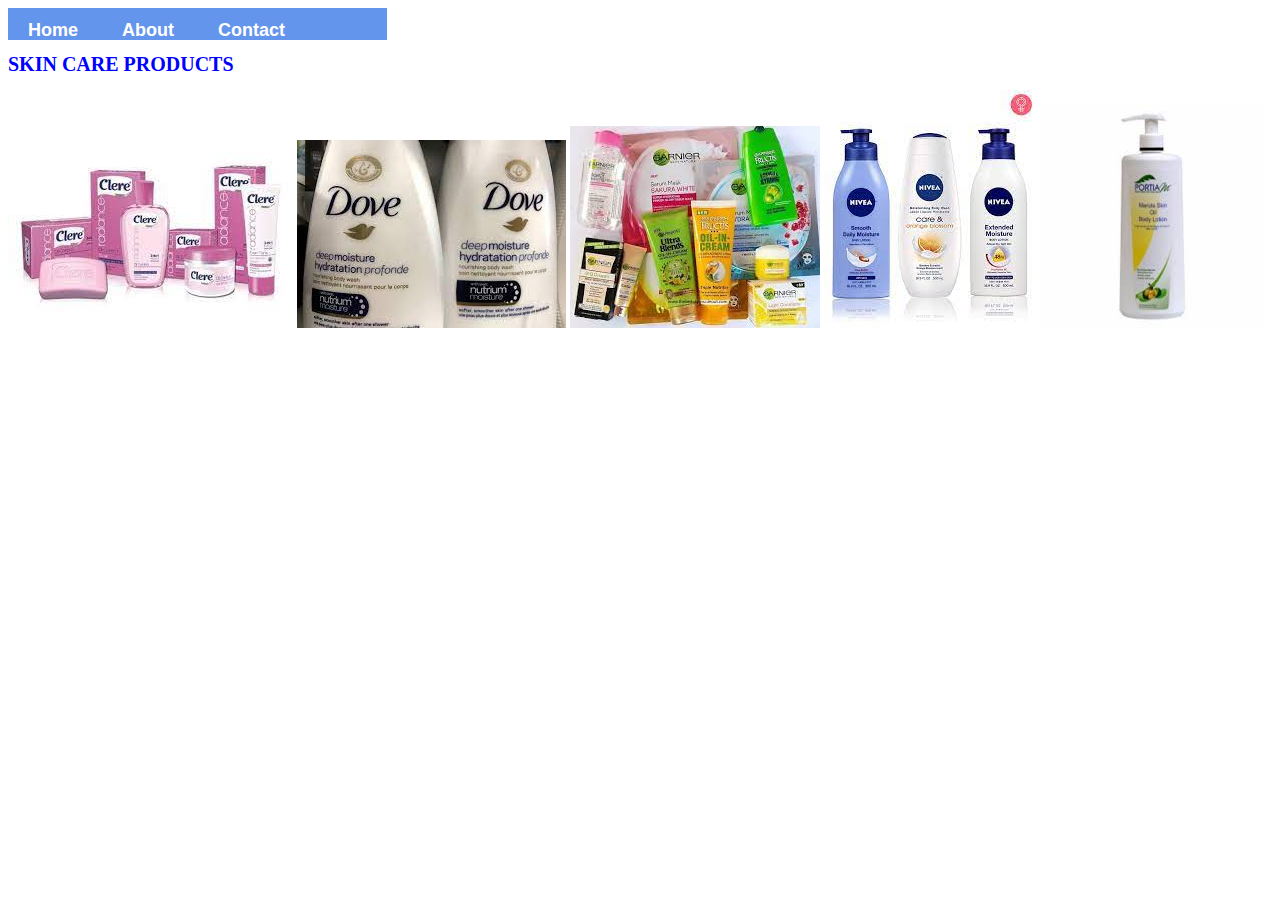
<file: index.html>
<! DOCTYPE html>
<html> 
<head>
    <link rel="stylesheet" href="style.css">
    </head>
    <body>
         <div id="menu">
            <a href="index.html">Home</a>
            <a href="about.html">About</a>
            <a href="contact.html">Contact</a>
            
        </div>
        <h1>SKIN CARE PRODUCTS</h1>
    
    
         <div class="gallery>">
             <a href="clere-1.html"> <img src="images/clere1.jpg"></a>
             <a href="dove-2.html"><img src="images/dove2.jpg"></a>
             <a href="garnier-3.html"><img src="images/garnier3.jpg"></a>
            <a href="nivea-4.html"> <img src="images/nivea11.jpg"></a>
             <a href="portiam-5.html"><img src="images/portia5.jpg"></a>
    
    
    </div>

    
    
    </body>
</html>
</file>
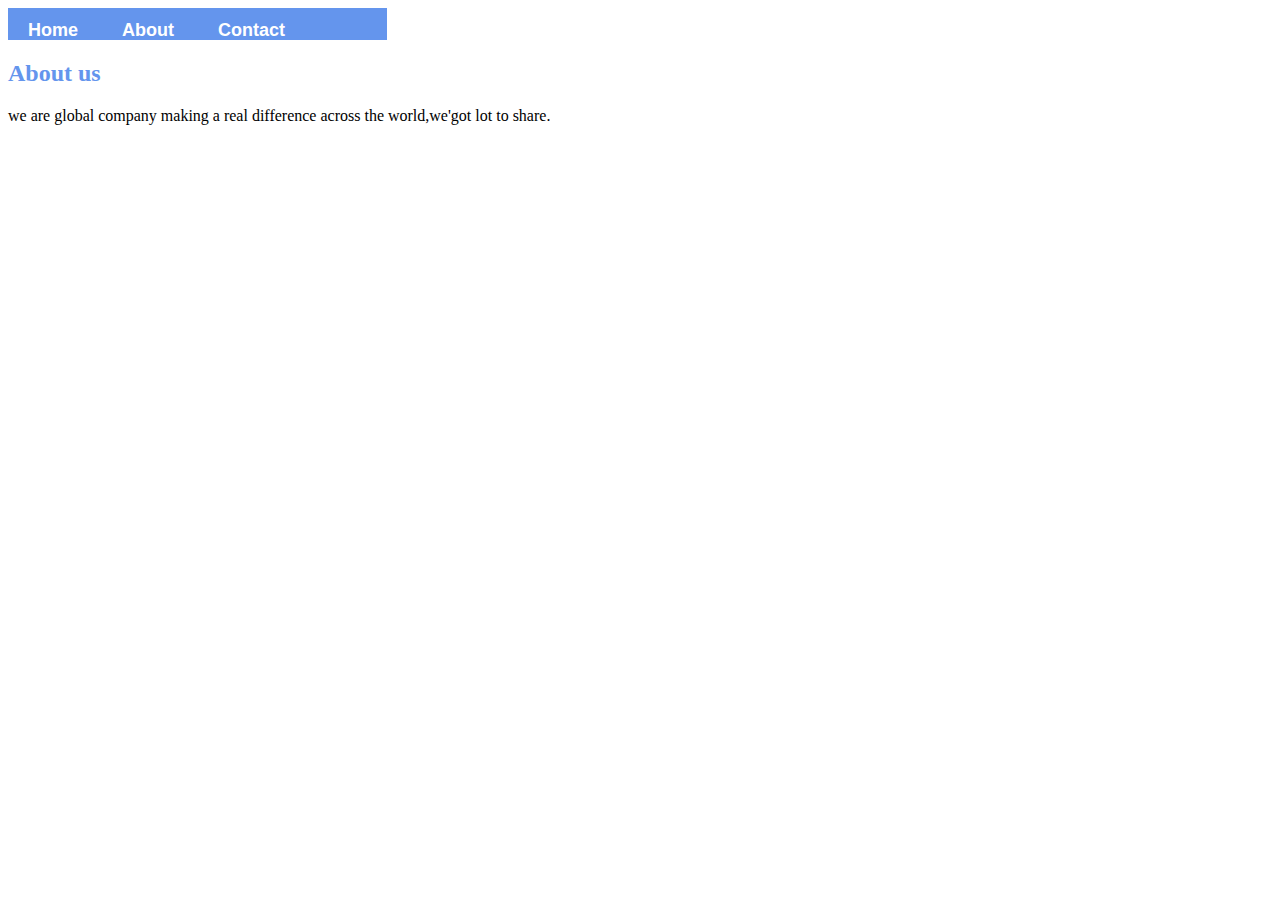
<file: about.html>
<!DOCTYPE html>
<html> 
<head>
    <link rel="stylesheet" href="style.css">
    </head>
    <body>
        <div id="menu">
            <a href="index.html">Home</a>
            <a href="about.html">About</a>
            <a href="contact">Contact</a>
            
    
            </div>
        <h2>About us</h2>
        <p> we are global company making a real difference across the world,we'got lot to share.</p>
        
            
            
            
 </body>
</html>
</file>
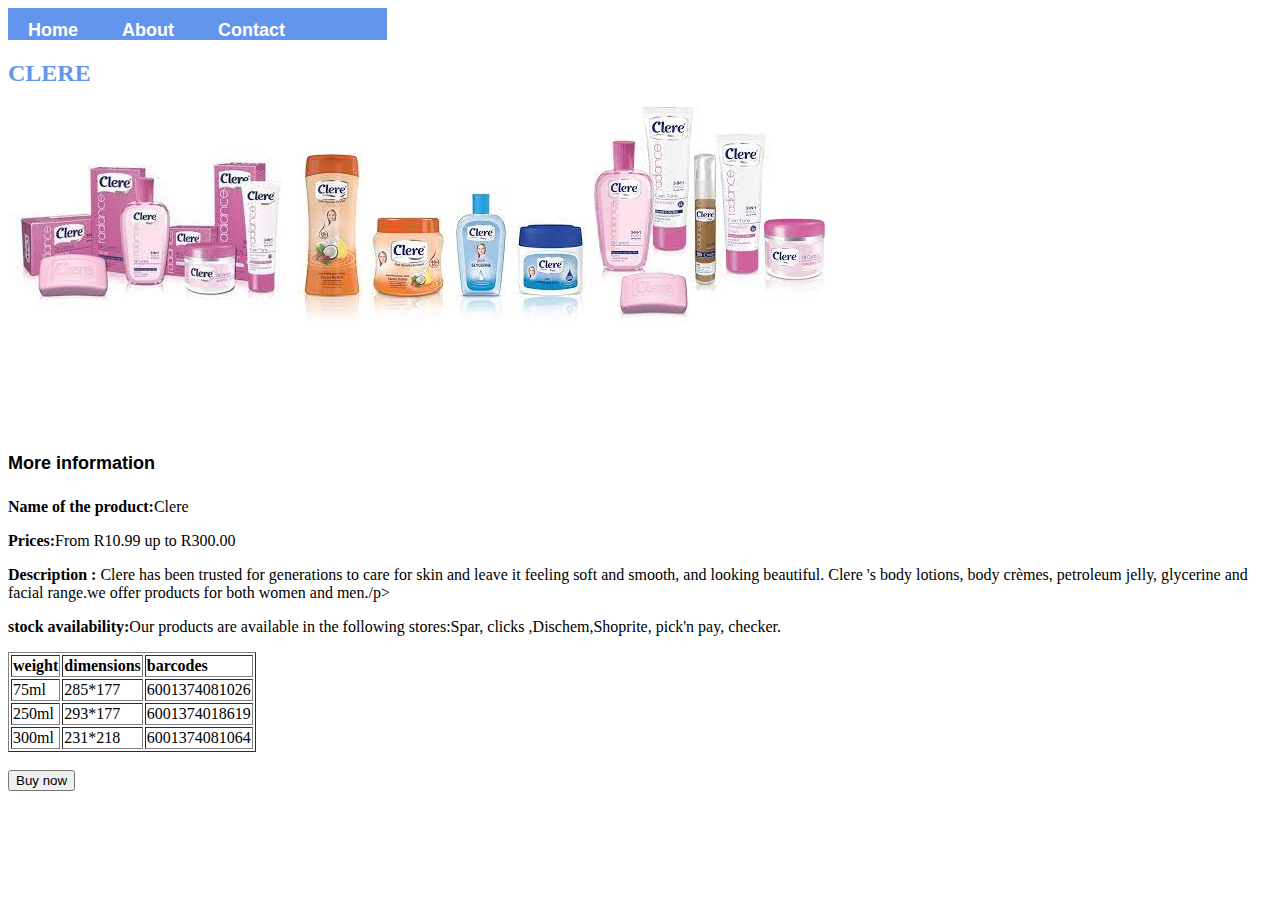
<file: clere-1.html>
<! DOCTYPE html>
<html> 
<head>
    <link rel="stylesheet" href="style.css">
    </head>
    <body>
        <div id="menu">
            <a href="index.html">Home</a>
            <a href="about.html">About</a>
            <a href="contact.html">Contact</a>
            
        </div>
        <h2>CLERE</h2>
        <div class="gallery">
             <img src="images/clere1.jpg"/>
             <img src="images/clere11.jpg"/>
             <img src="images/clere12.jpg"/>
            
            </div>
    
            <div>
            <h4>More information</h4>
            <p><b> Name of the product:</b>Clere</p>
            <p><b> Prices:</b>From R10.99 up to R300.00</p>
            <p><b> Description :</b> Clere has been trusted for generations to care for skin and leave it feeling soft and smooth, and looking beautiful. Clere 's body lotions, body crèmes, petroleum jelly, glycerine and facial range.we offer products for both women and men./p>
            <p><b>stock availability:</b>Our products are available in the following stores:Spar, clicks ,Dischem,Shoprite, pick'n pay, checker.</p>
            
            <table border="1">
                <tr>
                    <td><b>weight</b></td>
                    <td><b>dimensions</b></td>
                    <td><b>barcodes</b></td>
                
                </tr>
                
                <tr>
                    <td>75ml</td>
                    <td>285*177</td>
                    <td>6001374081026</td>
                    
                <tr>
                    <td>250ml</td>
                    <td>293*177</td>
                    <td>6001374018619</td>
                
                </tr>
                <tr>
                    
                    <td>300ml</td>
                    <td>231*218</td>
                    <td>6001374081064</td>
                
                </tr>
                </table>
                  <br>
                <form action="/action_page.php">
                    
                    <input type="submit" value="Buy now">
                    
               
                </form>
        </div>
                    
            
            
        
        
        
        
        
    
    
    </body>
</html>
</file>
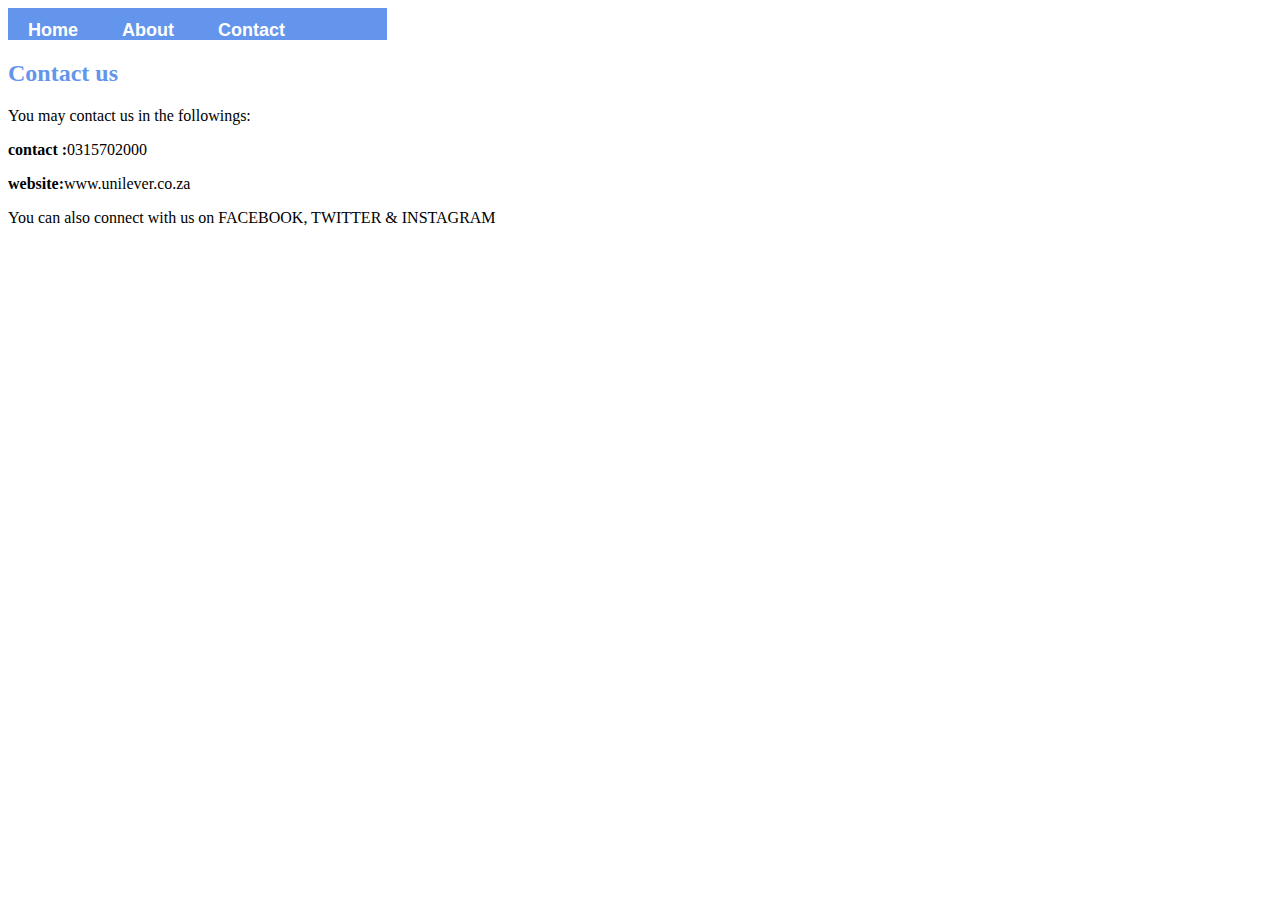
<file: contact.html>
<!DOCTYPE html>
<html> 
<head>
    <link rel="stylesheet" href="style.css">
    </head>
    <body>
        <div id="menu">
            <a href="index.html">Home</a>
            <a href="about.html">About</a>
            <a href="contact">Contact</a>
            
     </div>
        <h2>Contact us</h2>
        <p>You may contact us in the followings:</p>
        <p><b>contact :</b>0315702000</p>
        <p><b>website:</b>www.unilever.co.za</p>
        <p>You can also connect with us on FACEBOOK, TWITTER & INSTAGRAM</p>
        
    
    
    </body>
</html>
</file>
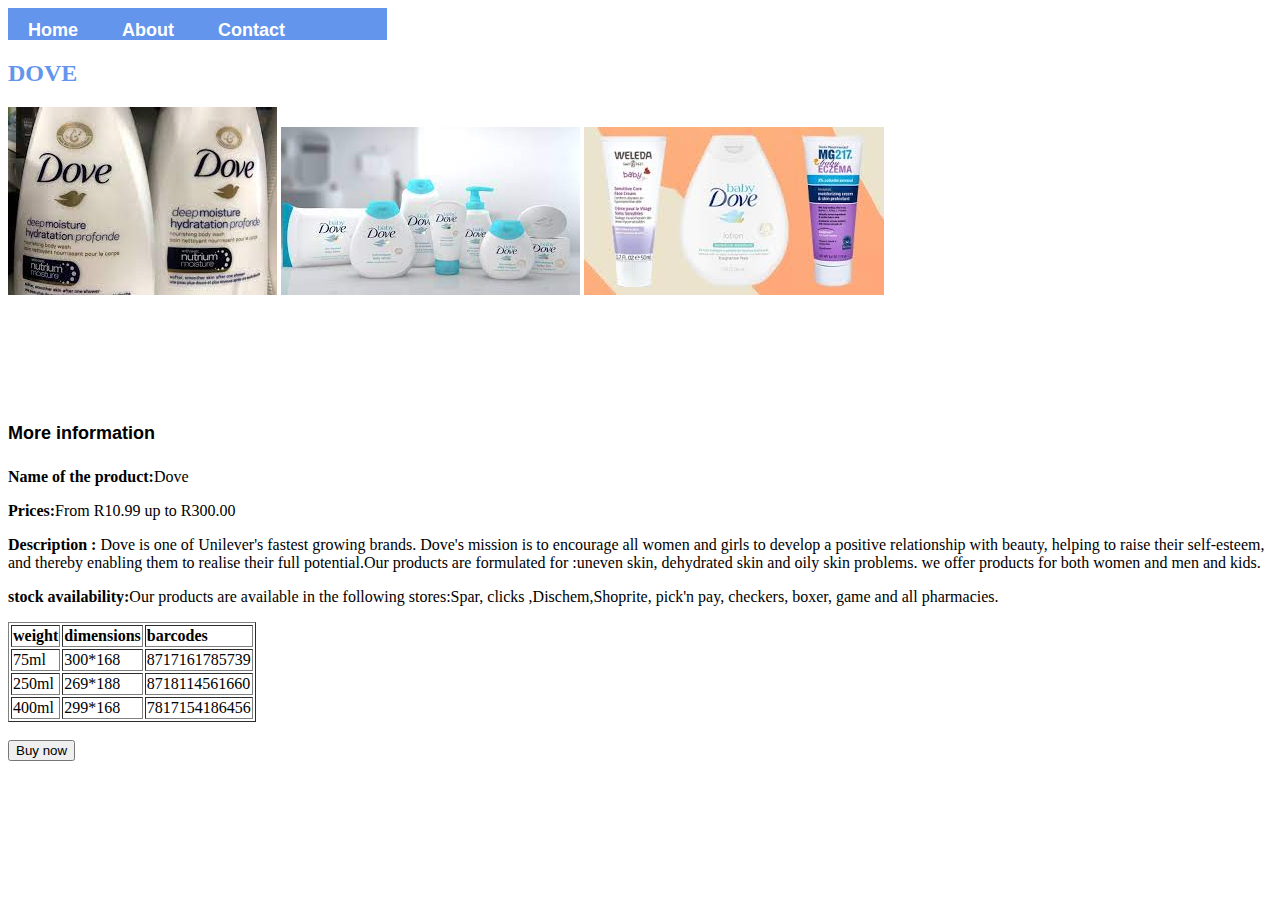
<file: dove-2.html>
<!DOCTYPE html>
<html> 
<head>
    <link rel="stylesheet" href="style.css">
    </head>
    <body>
        <div id="menu">
            <a href="index.html">Home</a>
            <a href="about.html">About</a>
            <a href="contact.html">Contact</a>
            
        </div>
        <h2>DOVE</h2>
        <div class="gallery">
             <img src="images/dove2.jpg"/>
             <img src="images/dove21.jpg"/>
             <img src="images/dove22.jpg"/>
            
            </div>
        <div>
            <h4>More information</h4>
            <p><b> Name of the product:</b>Dove</p>
            <p><b> Prices:</b>From R10.99 up to R300.00</p>
            <p><b> Description :</b> Dove is one of Unilever's fastest growing brands. Dove's mission is to encourage all women and girls to develop a positive relationship with beauty, helping to raise their self-esteem, and thereby enabling them to realise their full potential.Our products are formulated for :uneven skin, dehydrated skin and oily skin problems. we offer products for both women and men and kids.</p>
            <p><b>stock availability:</b>Our products are available in the following stores:Spar, clicks ,Dischem,Shoprite, pick'n pay, checkers, boxer, game and all pharmacies.</p>
            
            <table border="1">
                <tr>
                    <td><b>weight</b></td>
                    <td><b>dimensions</b></td>
                    <td><b>barcodes</b></td>
                
                </tr>
                
                <tr>
                    <td>75ml</td>
                    <td>300*168</td>
                    <td> 8717161785739</td>
                    
                <tr>
                    <td>250ml</td>
                    <td>269*188</td>
                    <td> 8718114561660</td>
                    
                    <tr>
                        <td>400ml</td>
                        <td>299*168</td>
                        <td>7817154186456</td>
                
                </tr>
                
            
                
               </table>
                  <br>
                <form action="/action_page.php">
                    
                    <input type="submit" value="Buy now">
                    
                </form>
        </div>
                    
            
            
        
        
        
        
        
    
    
    </body>
</html>
</file>
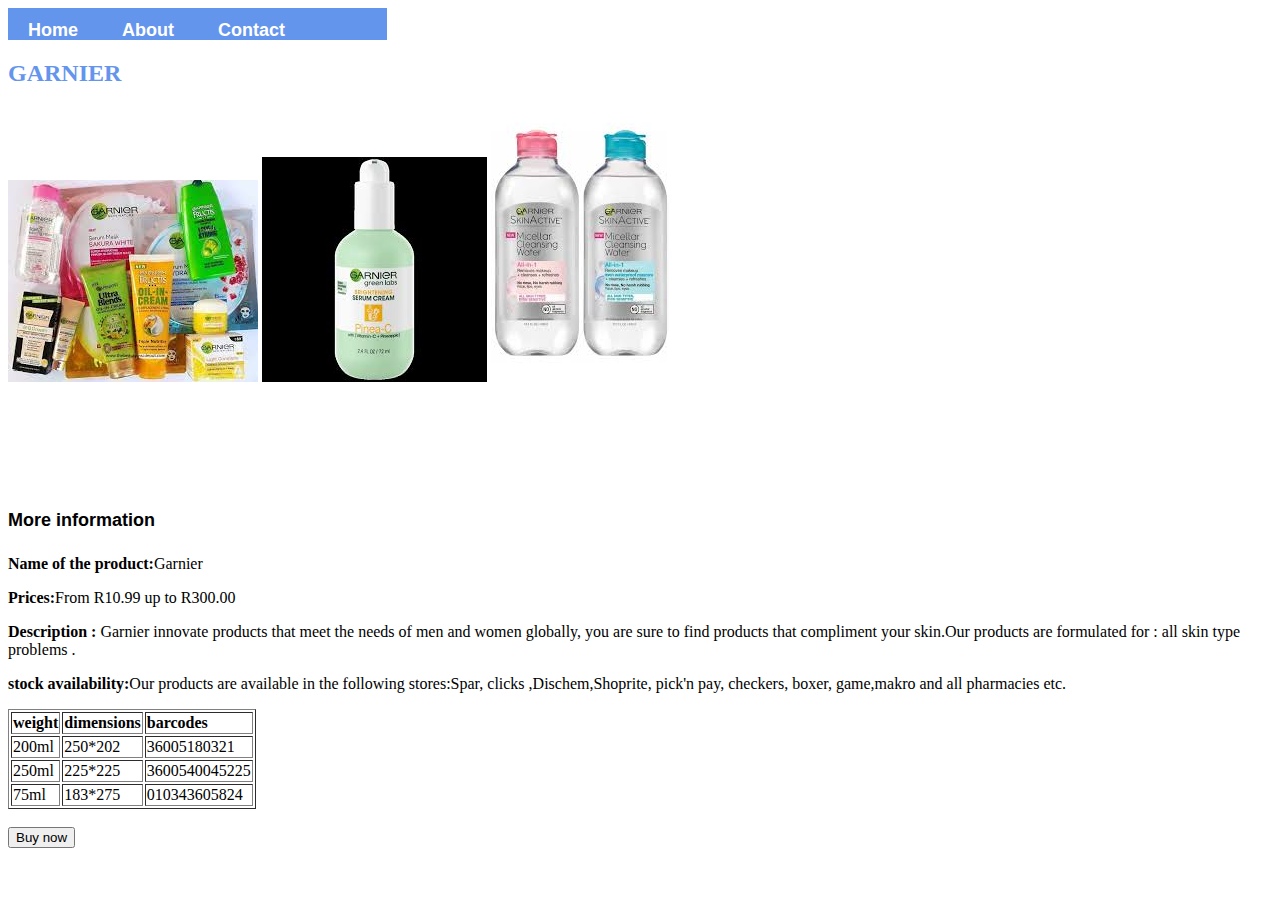
<file: garnier-3.html>
<!DOCTYPE html>
<html> 
<head>
    <link rel="stylesheet" href="style.css">
    </head>
    <body>
        <div id="menu">
            <a href="index.html">Home</a>
            <a href="about.html">About</a>
            <a href="contact.html">Contact</a>
            
        </div>
        <h2>GARNIER</h2>
        <div class="gallery">
             <img src="images/garnier3.jpg"/>
             <img src="images/garnier31.jpg"/>
             <img src="images/garnier32.jpg"/>
            
            </div>
        
            <div>
            <h4>More information</h4>
            <p><b> Name of the product:</b>Garnier</p>
            <p><b> Prices:</b>From R10.99 up to R300.00</p>
            <p><b> Description :</b> Garnier innovate products that meet the needs of men and women globally, you are sure to find products that compliment your skin.Our products are formulated for : all skin type problems . </p>
            <p><b>stock availability:</b>Our products are available in the following stores:Spar, clicks ,Dischem,Shoprite, pick'n pay, checkers, boxer, game,makro  and all pharmacies etc.</p>
            
            <table border="1">
                <tr>
                    <td><b>weight</b></td>
                    <td><b>dimensions</b></td>
                    <td><b>barcodes</b></td>
                
                </tr>
                
                <tr>
                    <td>200ml</td>
                    <td>250*202</td>
                    <td> 36005180321</td>
                    
                <tr>
                    <td>250ml</td>
                    <td>225*225</td>
                    <td>3600540045225</td>
                    
                    <tr>
                        <td>75ml</td>
                        <td>183*275</td>
                        <td>010343605824</td>
                
                </tr>
                </table>
                  <br>
                <form action="/action_page.php">
                    
                    <input type="submit" value="Buy now">
                    
                </form>
        </div>
                    
            
            
        
        
        
        
        
    
    
    </body>
</html>
</file>
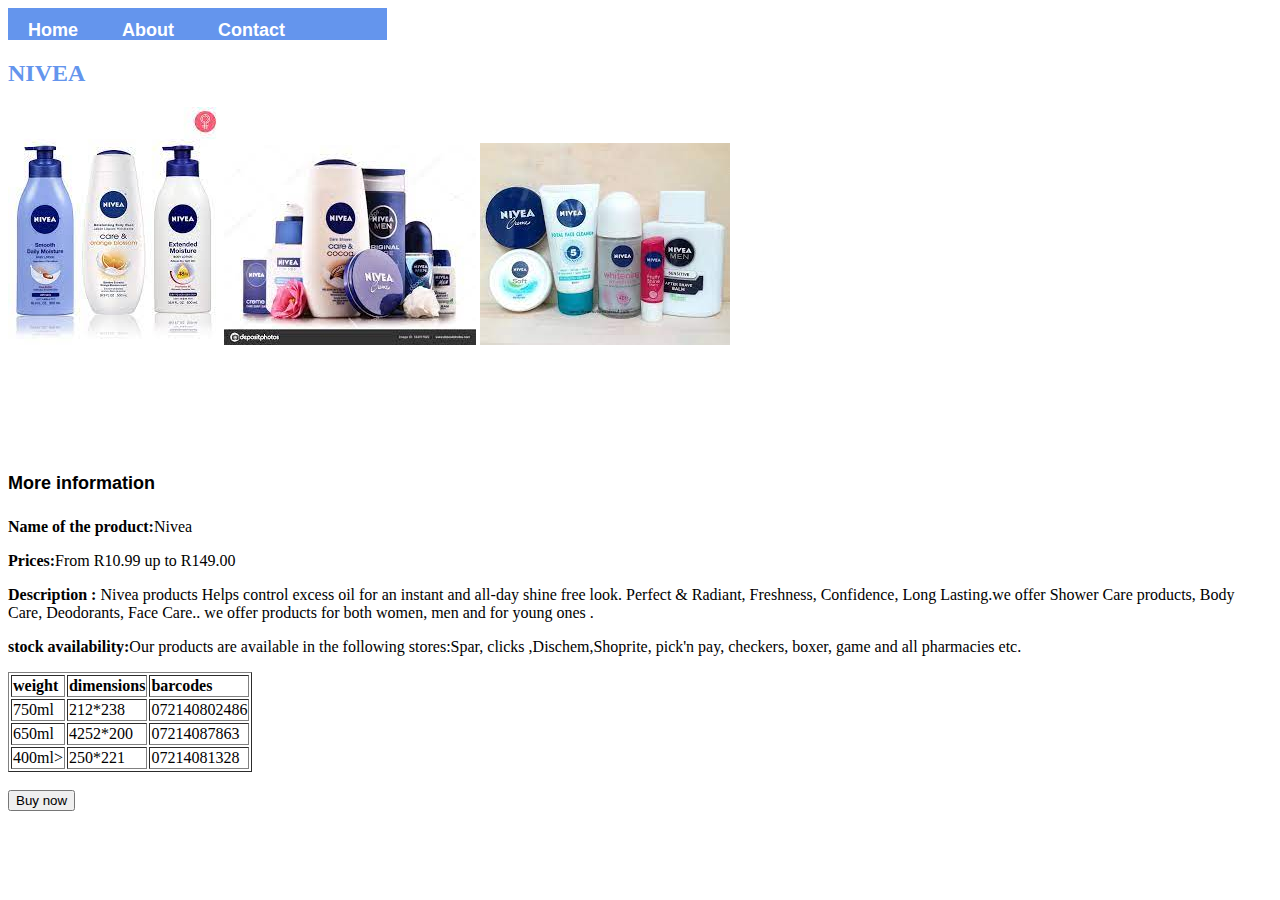
<file: nivea-4.html>
<!DOCTYPE html>
<html> 
<head>
    <link rel="stylesheet" href="style.css">
    </head>
    <body>
        <div id="menu">
            <a href="index.html">Home</a>
            <a href="about.html">About</a>
            <a href="contact.html">Contact</a>
            
        </div>
        <h2>NIVEA</h2>
        <div class="gallery">
             <img src="images/nivea11.jpg"/>
             <img src="images/nivea12.jpg"/>
             <img src="images/nivea13.jpg"/>
            
            </div>
        
            <div>
            <h4>More information</h4>
            <p><b> Name of the product:</b>Nivea</p>
            <p><b> Prices:</b>From R10.99 up to R149.00</p>
            <p><b> Description :</b> Nivea products Helps control excess oil for an instant and all-day shine free look. Perfect & Radiant,  Freshness, Confidence, Long Lasting.we offer Shower Care products, Body Care, Deodorants, Face Care.. we offer products for both women, men and for young ones .</p>
            <p><b>stock availability:</b>Our products are available in the following stores:Spar, clicks ,Dischem,Shoprite, pick'n pay, checkers, boxer, game and all pharmacies etc.</p>
            
            <table border="1">
                <tr>
                    <td><b>weight</b></td>
                    <td><b>dimensions</b></td>
                    <td><b>barcodes</b></td>
                
                </tr>
                
                <tr>
                    <td>750ml</td>
                    <td>212*238</td>
                    <td> 072140802486</td>
                    
                <tr>
                    <td>650ml</td>
                    <td>4252*200</td>
                    <td>07214087863</td>
                    
                    <tr>
                        <td>400ml></td>
                        <td>250*221</td>
                        <td>07214081328</td>
                </tr>
                </table>
                  <br>
                <form action="/action_page.php">
                    
                    <input type="submit" value="Buy now">
                    
                </form>
        </div>
                    
            
            
        
        
        
        
        
    
    
    </body>
</html>
</file>
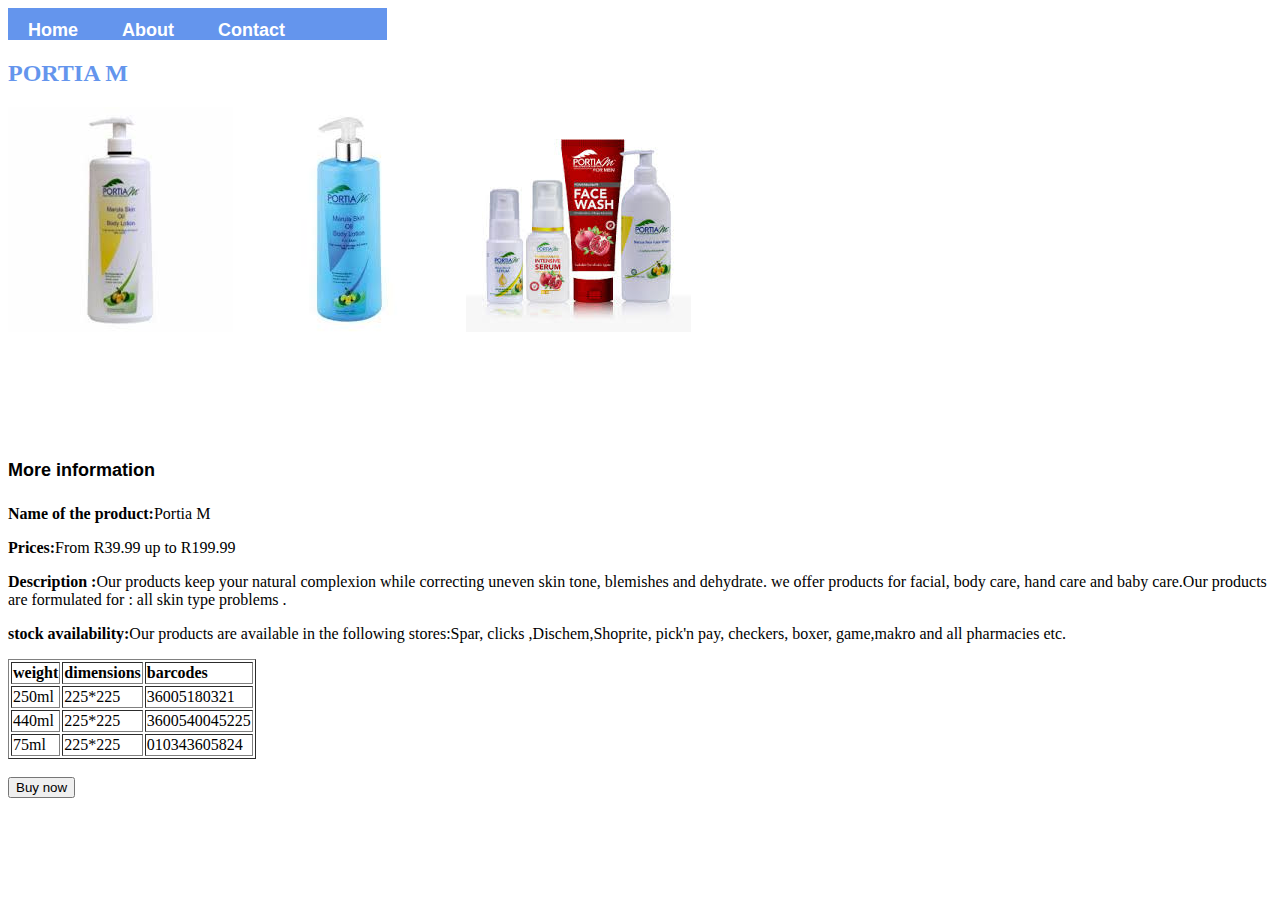
<file: portiam-5.html>
<!DOCTYPE html>
<html> 
<head>
    <link rel="stylesheet" href="style.css">
    </head>
    <body>
        <div id="menu">
            <a href="index.html">Home</a>
            <a href="about.html">About</a>
            <a href="contact.html">Contact</a>
            
        </div>
        <h2>PORTIA M</h2>
        <div class="gallery">
             <img src="images/portia5.jpg"/>
             <img src="images/portia51.jpg"/>
             <img src="images/portia52.jpg"/>
            
            </div>
    
        
            <div>
            <h4>More information</h4>
            <p><b> Name of the product:</b>Portia M</p>
            <p><b> Prices:</b>From R39.99 up to R199.99</p>
            <p><b> Description :</b>Our products keep your natural complexion while correcting uneven skin tone, blemishes and dehydrate. we offer products for facial, body care, hand care and baby care.Our products are formulated for : all skin type problems . </p>
            <p><b>stock availability:</b>Our products are available in the following stores:Spar, clicks ,Dischem,Shoprite, pick'n pay, checkers, boxer, game,makro  and all pharmacies etc.</p>
            
            <table border="1">
                <tr>
                    <td><b>weight</b></td>
                    <td><b>dimensions</b></td>
                    <td><b>barcodes</b></td>
                
                </tr>
                
                <tr>
                    <td>250ml</td>
                    <td>225*225</td>
                    <td> 36005180321</td>
                    
                <tr>
                    <td>440ml</td>
                    <td>225*225</td>
                    <td>3600540045225</td>
                    
                    <tr>
                        <td>75ml</td>
                        <td>225*225</td>
                        <td>010343605824</td>
                </tr>
                
                </table>
                  <br>
                <form action="/action_page.php">
                    
                    <input type="submit" value="Buy now">
                    
                </form>
        </div>
                    
            
            
        
        
        
     </body>
</html>
</file>
<file: style.css>
h2{
    color:cornflowerblue;
    font-family: fantasy;
    
    
}

h4{
    color:black;
    font-family: Helvetica, sans-serif;
    font-size:18px;
    
    
    
}



#menu{
    
    width:30%;
    height:20px;
    background-color: cornflowerblue;
    padding-top: 12px;
    
}

#menu a{
    color:white;
    font-family: Helvetica, sans-serif;
    font-size: 18px;
    text-decoration: none;
    font-weight:600;
    
    padding-left: 20px;
    padding-right: 20px;
    
    
    
    
}
#menu a:hover{
       color:cadetblue;
    
}




  
h1{
    color:blue;
    font-family: fantasy;
    font-size: 20px;
}

.gallery img{
    
    padding-bottom: 100px;
}
</file>
